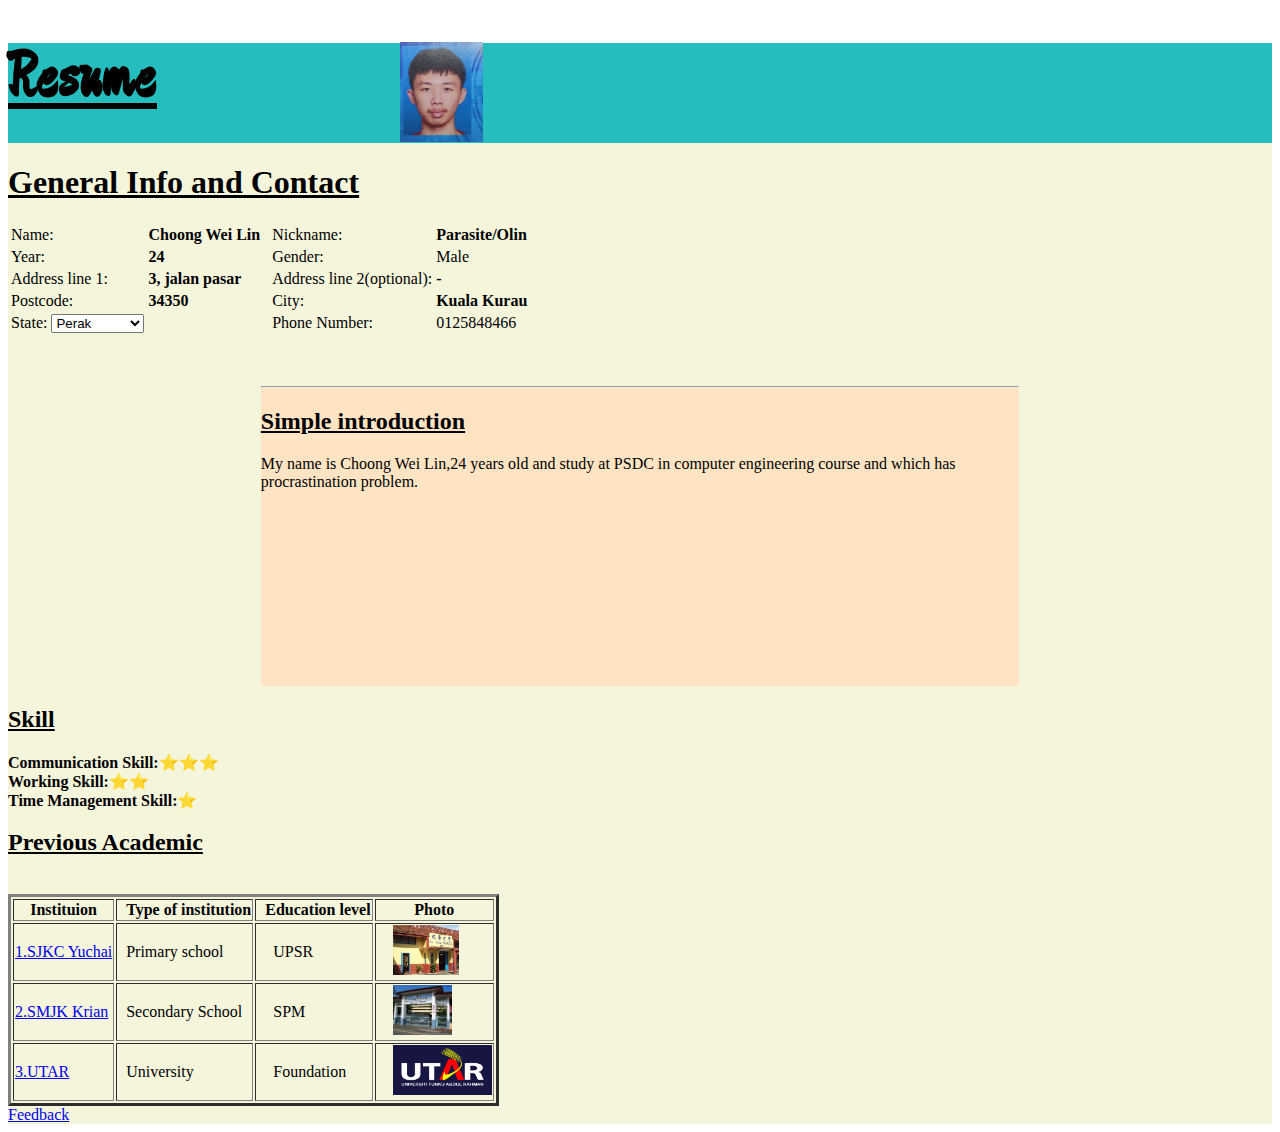
<file: Assignment1/index.html>
<!DOCTYPE html>
<html lang="en">
<head>
    <meta charset="UTF-8">
    <meta name="viewport" content="width=device-width, initial-scale=1.0">
    <title>Resume</title>
</head>
<style>
    .Intro{
            background-color:bisque;
            height:300px;
            margin-top:50px;
            margin-left: 20%;
            margin-right:20%;
    }
    .title
{
   
        background-color:rgb(37, 189, 189);
        height:100px;
        font-weight: 800;
        font-size: 2em;
        font-family: 'Ma shan zheng', cursive;
        text-align: left;
        padding: 40px,0px,0px,30px;
    
}
.img
{
            width:200px;
            height:5px;
            position: absolute;
            left:400px;
            top: 42px;
            display:flex;
            
        }   

</style>
  <link href="https://fonts.googleapis.com/css2?family=Ma+Shan+Zheng&display=swap" rel="stylesheet">

<body>
    
    <form action="" style="background-color: beige;">
    <div class="title">   
         <h1><b><u>Resume</u></b></h1>
    </div>
    <div class="img">
        <img src="./image/photo.jpg" height="100",width="100"></img>
    </div>
    <h1><u>General Info and Contact</u></h1>
    
        <table>
              
            <div class="Info">
            <tr>
            <td>Name:</td>
            <td><b>Choong Wei Lin</b></td>
            <td>&nbsp Nickname:</td>
            <td><b>Parasite/Olin</b></td>
            
            </tr>

            <tr>
                <td>Year:</td>
                <td><b>24</b></td>
                <td>&nbsp&nbspGender:</td>
                <td>Male</td>
             </tr>   
             <tr>
                <td>Address line 1:</td>
                <td><b>3, jalan pasar &nbsp&nbsp </b></td>
                <td>&nbsp&nbspAddress line 2(optional):</td>
                <td><b> -</b></td>
             </tr>
             <tr>
                <td>Postcode:</td>
                 <td><b>34350</b></td>
                <td>&nbsp&nbspCity:</td>
                <td><b>Kuala Kurau</b></td>
             </tr>
            <tr>
                <td>State:</label>
<select name="state" id="state" form="stateform">
   <option value="Perak">Perak</option>
   <option value="Perlis">Perlis</option>
  <option value="Kedah">Kedah</option>
  <option value="Penang">Penang</option>
  <option value="Selangor">Selangor</option>
  <option value="Melaka">Melaka</option>
  <option value="Johor">Johor</option>
  <option value="Pahang">Pahang</option>
  <option value="Terengganu">Terengganu</option>
  <option value="Kelantan">Kelantan</option>
  <option value="Sabah">Sabah</option>
  <option value="Sarawak">Sarawak</option>

</select>
<td></td>
<td>&nbsp&nbspPhone Number:</td>
<td>0125848466</td>
</td>
 </tr>

    </table>
</div>
    <div class="Intro">
    <hr>
    <h2><u>Simple introduction</u></h2>
    <p>My name is Choong Wei Lin,24 years old and study at PSDC in computer engineering course and which has procrastination problem.</p>
</div>
    <h2><b><u>Skill</u></b></h2>
   <div class="skill">
    <li><b>Communication Skill:⭐⭐⭐</b></li>
    <li><b>Working Skill:⭐⭐</b></li>
   <li><b>Time Management Skill:⭐</b></li>
   </div>
   <div class="academic">
    <h2><u>Previous Academic</u></h2>
    <table border="3">
        <th>Instituion</th>
        <th>&nbsp&nbspType of institution</th>
        <th>&nbsp&nbspEducation level</th>
        <th>Photo</th>
        <tr>
            <td><a href="https://www.google.com/maps/place/SJK+(C)+Yu+Chai/@5.0188814,100.4322884,15z/data=!4m6!3m5!1s0x304aa64d931ee4a9:0xff16ceb8a24ab6f9!8m2!3d5.0188814!4d100.4322884!16s%2Fg%2F121y4_tl?entry=ttu">1.SJKC Yuchai</a></td>

            <td>&nbsp&nbspPrimary school</td>
               <td>&nbsp&nbsp&nbsp&nbspUPSR</td>
            <td>&nbsp&nbsp&nbsp&nbsp<img src="./image/yuchai.jpeg" alt="Image of yuchai"height="50",Width="10"></img></td>
    </tr>
    <tr>
           <br><td> <a href="https://www.google.com/maps/place/S.M.J.K.+Krian+%E5%90%89%E8%BE%87%E4%B8%AD%E5%AD%A6/@5.1277375,100.4767189,17z/data=!3m1!4b1!4m6!3m5!1s0x304aafcc2b4e3821:0x83d2c6149646ed75!8m2!3d5.1277375!4d100.4792938!16s%2Fg%2F1q62hzhxt?entry=ttu">2.SMJK Krian</a></td>
        <td>&nbsp&nbspSecondary School</td>
        <td>&nbsp&nbsp&nbsp&nbspSPM</td>
        <td>&nbsp&nbsp&nbsp&nbsp<img src="./image/Krian.jpeg" height="50",width="10"></img></td>

   </tr>
        <tr>
            <td><a href="https://www.google.com/maps/place/Universiti+Tunku+Abdul+Rahman+(UTAR)/@4.3348363,101.1325568,17z/data=!3m1!4b1!4m6!3m5!1s0x31cb1d573f9aabf3:0x28cc06c069e40dce!8m2!3d4.3348363!4d101.1351317!16s%2Fm%2F02829vj?entry=ttu">3.UTAR</a></td>
       <td>&nbsp&nbspUniversity</td>
       <td>&nbsp&nbsp&nbsp&nbspFoundation</td>
       <td>&nbsp&nbsp&nbsp&nbsp<img src="./image/Utar.jpg" height="50",width="10"> </img></td>

        </tr>
       </table>
    </div>
    
    <a href="Feedback.html">Feedback</a>
</body>
</html>
</file>
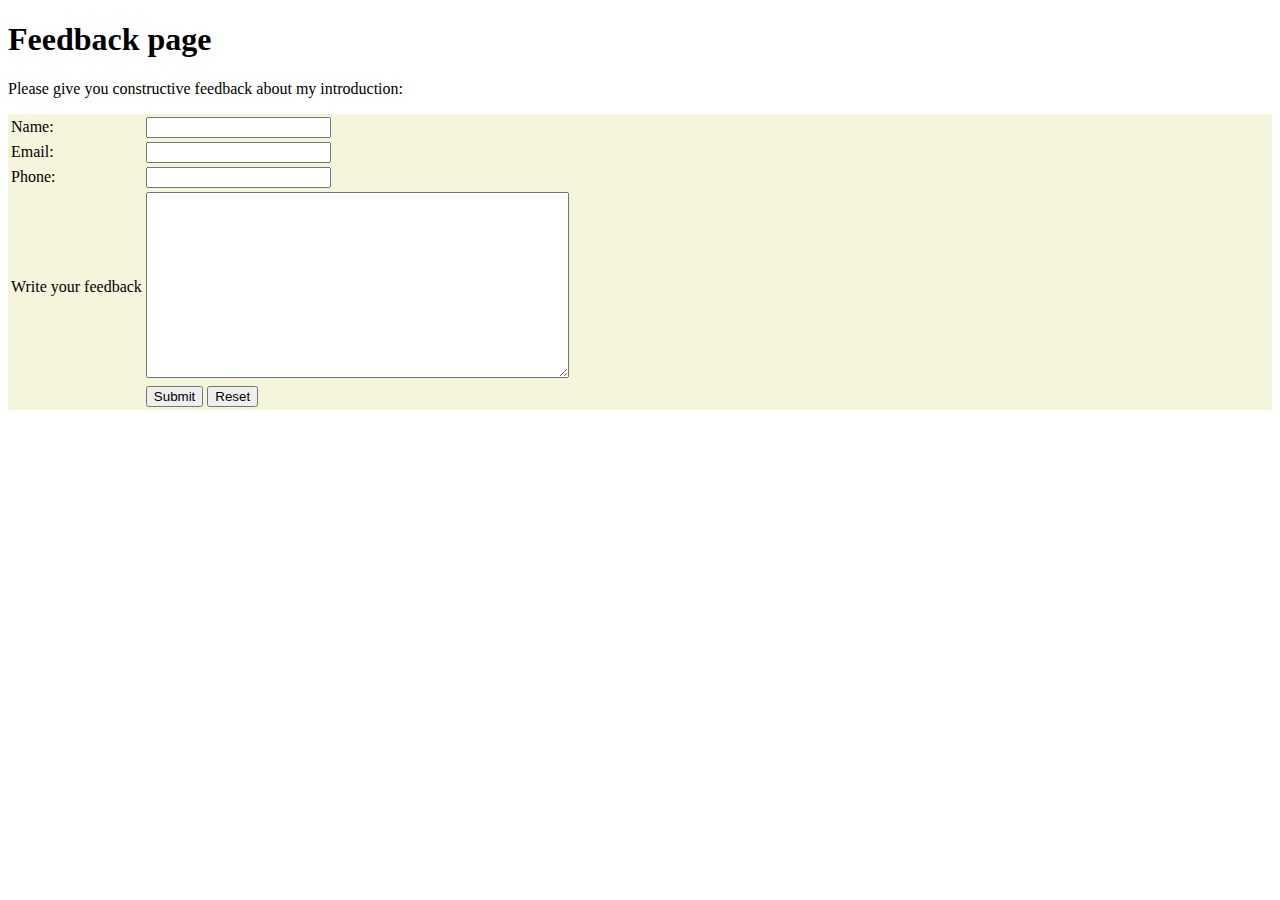
<file: Assignment1/feedback.html>
<!DOCTYPE html>
<html lang="en">
<head>
    <meta charset="UTF-8">
    <meta name="viewport" content="width=device-width, initial-scale=1.0">
    <title>Feedback</title>
</head>

</style>
<body>
   
    <h1>Feedback page</h1>
    <p>Please give you constructive feedback about my introduction:</p>

    <form action="" style="background-color: beige;">
     <table>
     <tr>
         <td><label for="lname">Name:</label></td>
         <td> <input type="text"></td>
     </tr>
         <tr>
            <td><label for="lemail">Email:</label></td>
            <td><input type="email" name="inputemail"><br></td>
         </tr>
            <tr>
                <td><label for="lPhone">Phone:</label></td>
                <td><input type="text"><br></td>
            </tr>

            <tr>
                <td><label for ="lfeedback">Write your feedback</label><br></td>
                <td><textarea name="txfeedback" id=""cols="50" rows="12"></textarea><br></td>
            </tr>
       
            <tr>
                <td></td>
                <td>
                    <button>Submit</button>
                    <button>Reset</button>

                </td>
            </tr>
   
    </table>
  
    


    
    
    
    </form>








</body>
</html>
</file>
